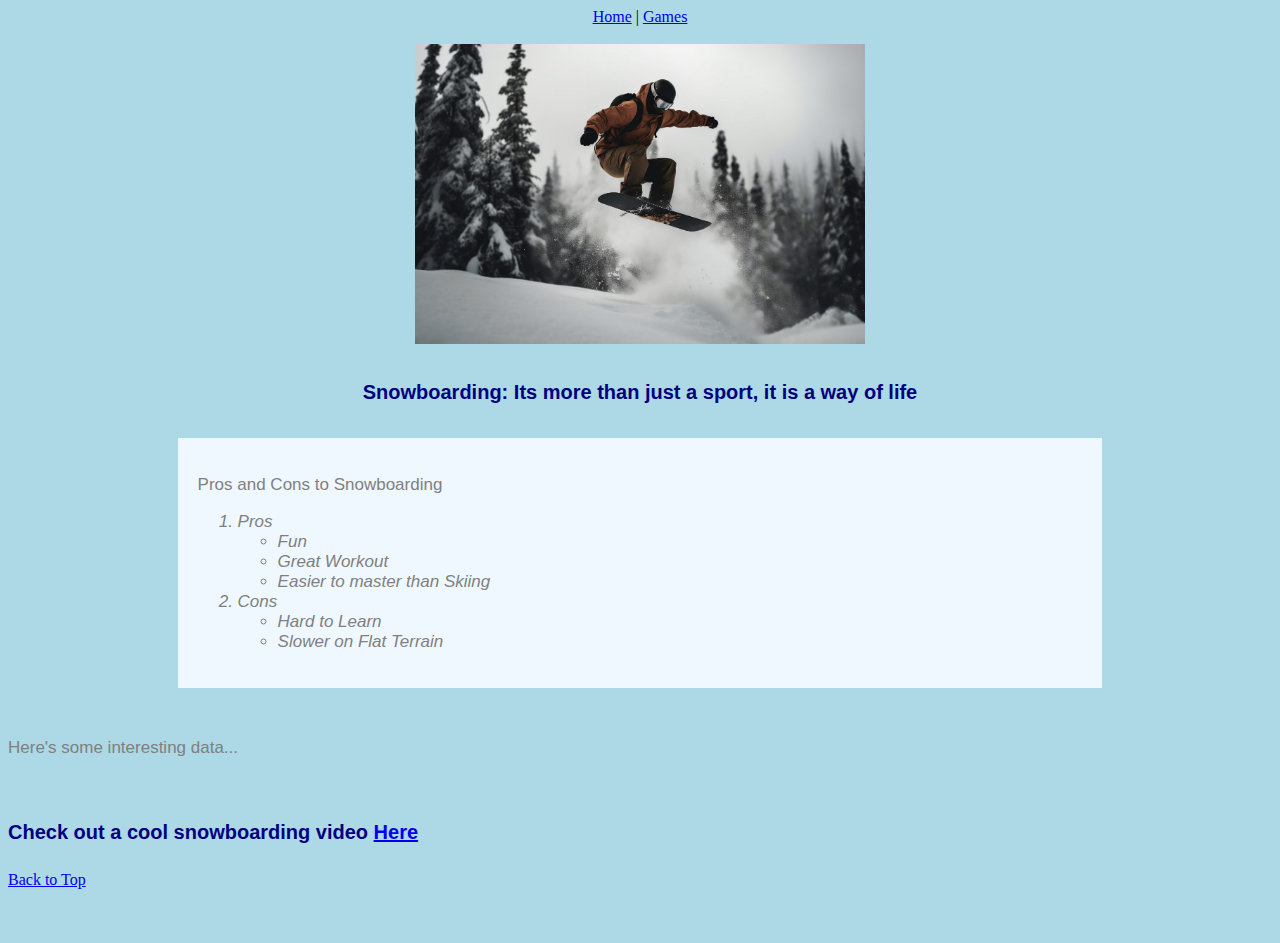
<file: snow.html>
<!DOCTYPE html>
<html lang="en">
<head>
    <meta charset="UTF-8">
    <meta name="viewport" content="width=device-width, initial-scale=1.0">
    <title>web dev project</title>
    <link rel="stylesheet" href="css-mine/scratch.css">
</head>
<body class="snowbg"> 
    <div class="hea">
        <a href="index.html" id="top">Home</a> | <a href="tab.html">Games</a> 
        <br><br>
        <img src="assets/img/jumper.jpeg" height="300" alt="Snowboarder jumping"> 
        <h5>Snowboarding: Its more than just a sport, it is a way of life</h5>     
    </div>
    <div class="inf">
    <p>Pros and Cons to Snowboarding</p> 
        <ol> 
            <li>Pros 
                <ul> 
                    <li>Fun</li> 
                    <li>Great Workout</li> 
                    <li>Easier to master than Skiing</li> 
                </ul> 
            </li> 

            <li>Cons 
                <ul> 
                    <li>Hard to Learn</li> 
                    <li>Slower on Flat Terrain</li> 
                </ul> 
            </li> 
        </ol>     
    </div>
   
    <div class="foo">
     <p>Here's some interesting data...</p> 
    <div class='tableauPlaceholder' id='viz1766014910388' style='position: relative'><noscript><a href='#'><img alt='Dashboard 1 ' src='https:&#47;&#47;public.tableau.com&#47;static&#47;images&#47;sn&#47;snowboardtrends&#47;Dashboard1&#47;1_rss.png' style='border: none' /></a></noscript><object class='tableauViz'  style='display:none;'><param name='host_url' value='https%3A%2F%2Fpublic.tableau.com%2F' /> <param name='embed_code_version' value='3' /> <param name='site_root' value='' /><param name='name' value='snowboardtrends&#47;Dashboard1' /><param name='tabs' value='no' /><param name='toolbar' value='yes' /><param name='static_image' value='https:&#47;&#47;public.tableau.com&#47;static&#47;images&#47;sn&#47;snowboardtrends&#47;Dashboard1&#47;1.png' /> <param name='animate_transition' value='yes' /><param name='display_static_image' value='yes' /><param name='display_spinner' value='yes' /><param name='display_overlay' value='yes' /><param name='display_count' value='yes' /><param name='language' value='en-US' /></object></div>                <script type='text/javascript'>                    var divElement = document.getElementById('viz1766014910388');                    var vizElement = divElement.getElementsByTagName('object')[0];                    if ( divElement.offsetWidth > 800 ) { vizElement.style.width='1000px';vizElement.style.height='827px';} else if ( divElement.offsetWidth > 500 ) { vizElement.style.width='1000px';vizElement.style.height='827px';} else { vizElement.style.width='100%';vizElement.style.height='1277px';}                     var scriptElement = document.createElement('script');                    scriptElement.src = 'https://public.tableau.com/javascripts/api/viz_v1.js';                    vizElement.parentNode.insertBefore(scriptElement, vizElement);                </script> 
    <p>&nbsp;</p> 
    <h4>Check out a cool snowboarding video 

        <a href="https://youtu.be/DRruzeLwB-o?si=2cOJd1sE3FxivxhC" target="_blank"> 

        Here</a> 

    </h4> 
    <a href="#top">Back to Top</a>    
    </div>
    
    <p>&nbsp;</p> 

</body> 

 
</html>
</html>
</file>
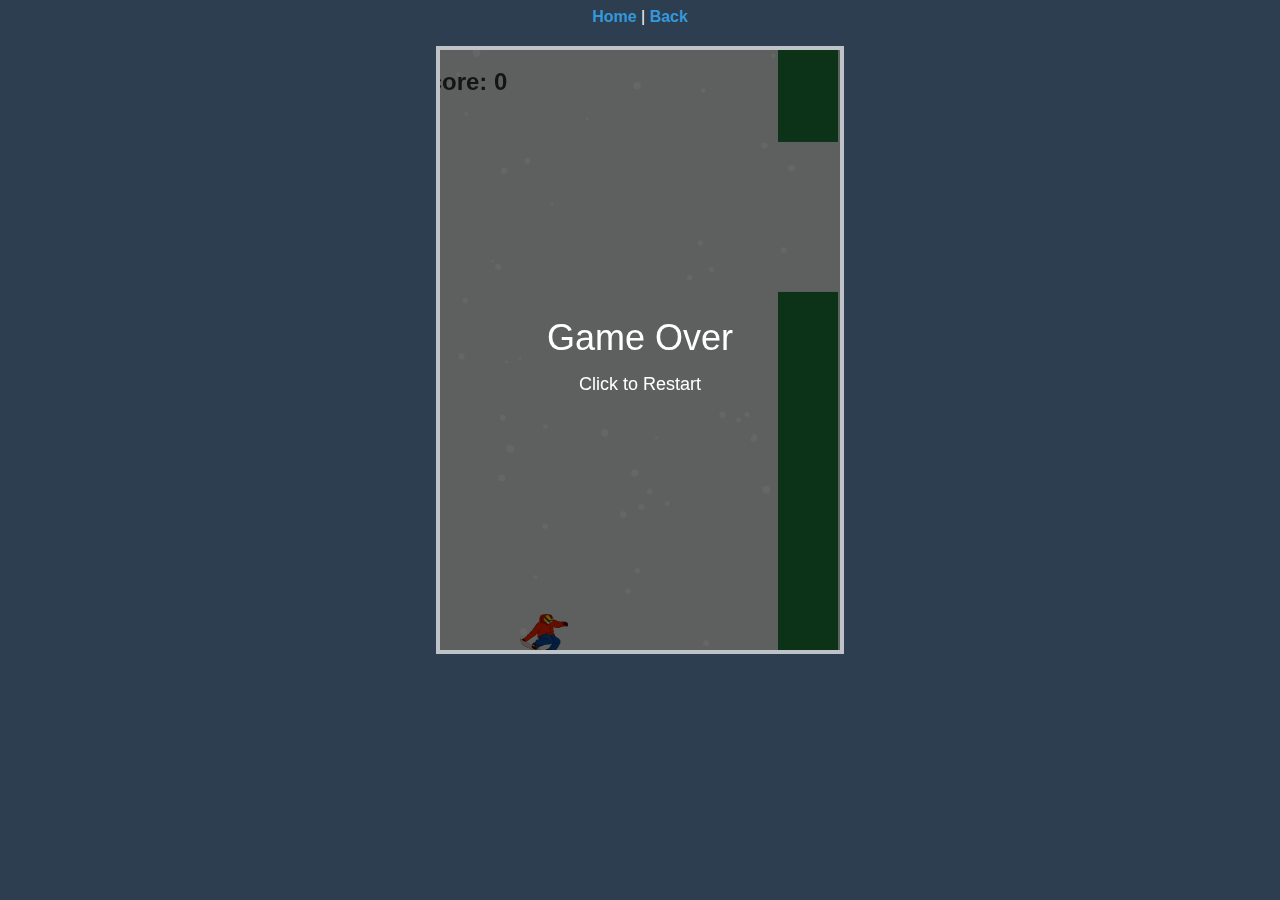
<file: tab.html>
<!DOCTYPE html>
<html lang="en">
<head>
    <meta charset="UTF-8">
    <meta name="viewport" content="width=device-width, initial-scale=1.0">
    <title>Snowboard Game - Snowy Edition</title>
    <style>
        body { text-align: center; font-family: sans-serif; background-color: #2c3e50; color: white; }
        canvas { background-color: #ecf0f1; border: 4px solid #bdc3c7; display: block; margin: 20px auto; }
        .nav { margin-bottom: 10px; }
        .nav a { color: #3498db; text-decoration: none; font-weight: bold; }
    </style>
</head>
<body>

    <div class="nav">
        <a href="index.html">Home</a> |
        <a href="snow.html">Back</a>
    </div>

    <canvas id="game" width="400" height="600"></canvas>

    <script>
        const canvas = document.getElementById("game");
        const ctx = canvas.getContext("2d");

        // -------------------- GAME CONSTANTS --------------------
        const GRAVITY = 0.5;
        const JUMP = -8;
        const PIPE_WIDTH = 60;
        const PIPE_GAP = 150;
        const PIPE_SPEED = 2;

        // -------------------- SNOW SYSTEM --------------------
        const snowflakes = [];
        const SNOWFLAKE_COUNT = 50;

        for (let i = 0; i < SNOWFLAKE_COUNT; i++) {
            snowflakes.push({
                x: Math.random() * canvas.width,
                y: Math.random() * canvas.height,
                radius: Math.random() * 3 + 1,
                speed: Math.random() * 1 + 0.5
            });
        }

        function updateSnow() {
            snowflakes.forEach(flake => {
                flake.y += flake.speed;
                // If snowflake hits bottom, reset to top
                if (flake.y > canvas.height) {
                    flake.y = -10;
                    flake.x = Math.random() * canvas.width;
                }
            });
        }

        function drawSnow() {
            ctx.fillStyle = "white";
            snowflakes.forEach(flake => {
                ctx.beginPath();
                ctx.arc(flake.x, flake.y, flake.radius, 0, Math.PI * 2);
                ctx.fill();
            });
        }

        // -------------------- PLAYER & STATE --------------------
        const rider = { x: 80, y: 300, width: 48, height: 48, velocity: 0 };
        const sprite = new Image();
        sprite.src = "ladyboarder.png";

        let pipes = [];
        let score = 0;
        let gameOver = false;

        // -------------------- INPUT --------------------
        function jump() {
            if (!gameOver) {
                rider.velocity = JUMP;
            } else {
                location.reload();
            }
        }

        document.addEventListener("keydown", e => { if (e.code === "Space") jump(); });
        canvas.addEventListener("mousedown", jump);

        function addPipe() {
            const topHeight = Math.random() * (canvas.height - PIPE_GAP - 100) + 50;
            pipes.push({ x: canvas.width, top: topHeight, bottom: canvas.height - topHeight - PIPE_GAP, passed: false });
        }

        // -------------------- UPDATE --------------------
        function update() {
            updateSnow(); // Update snow even if game is over!

            if (gameOver) return;

            rider.velocity += GRAVITY;
            rider.y += rider.velocity;

            pipes.forEach(pipe => {
                pipe.x -= PIPE_SPEED;
                if (!pipe.passed && pipe.x + PIPE_WIDTH < rider.x) {
                    score++;
                    pipe.passed = true;
                }
                if (rider.x < pipe.x + PIPE_WIDTH && rider.x + rider.width > pipe.x &&
                   (rider.y < pipe.top || rider.y + rider.height > canvas.height - pipe.bottom)) {
                    gameOver = true;
                }
            });

            pipes = pipes.filter(p => p.x + PIPE_WIDTH > 0);
            if (rider.y + rider.height > canvas.height || rider.y < 0) gameOver = true;
        }

        // -------------------- DRAW --------------------
        function draw() {
            ctx.clearRect(0, 0, canvas.width, canvas.height);

            // 1. Draw Snow First (Background layer)
            drawSnow();

            // 2. Draw Pipes
            ctx.fillStyle = "#1e7f3b";
            pipes.forEach(pipe => {
                ctx.fillRect(pipe.x, 0, PIPE_WIDTH, pipe.top);
                ctx.fillRect(pipe.x, canvas.height - pipe.bottom, PIPE_WIDTH, pipe.bottom);
            });

            // 3. Draw Rider
            if (sprite.complete && sprite.naturalHeight !== 0) {
                ctx.drawImage(sprite, rider.x, rider.y, rider.width, rider.height);
            } else {
                ctx.fillStyle = "blue";
                ctx.fillRect(rider.x, rider.y, rider.width, rider.height);
            }

            // 4. Draw Score
            ctx.fillStyle = "#333";
            ctx.font = "bold 24px Arial";
            ctx.fillText("Score: " + score, 20, 40);

            if (gameOver) {
                ctx.fillStyle = "rgba(0,0,0,0.6)";
                ctx.fillRect(0, 0, canvas.width, canvas.height);
                ctx.fillStyle = "#fff";
                ctx.textAlign = "center";
                ctx.font = "36px Arial";
                ctx.fillText("Game Over", canvas.width/2, canvas.height/2);
                ctx.font = "18px Arial";
                ctx.fillText("Click to Restart", canvas.width/2, canvas.height/2 + 40);
            }
        }

        // -------------------- GAME LOOP --------------------
        let frame = 0;
        function loop() {
            update();
            draw();
            if (frame % 100 === 0) addPipe();
            frame++;
            requestAnimationFrame(loop);
        }
        loop();
    </script>
</body>
</html>
</file>
<file: css-mine/scratch.css>
h5 {
    font-family: 'Franklin Gothic Medium', 'Arial Narrow', Arial, sans-serif;
    font-size: 20px;
    color: navy
}

p {
    font-size: 17px;
    font-family: 'Franklin Gothic Medium', 'Arial Narrow', Arial, sans-serif;
    color: grey;
}


li {
    font-size: 17px;
    font-style: italic;
    font-family: 'Franklin Gothic Medium', 'Arial Narrow', Arial, sans-serif;
    color: grey;

}

h4 {
    font-family: 'Franklin Gothic Medium', 'Arial Narrow', Arial, sans-serif;
    font-size: 20px;
    color: navy
}

.snowbg {
    background-color: lightblue;
}

.hea {
    text-align: center;
}

.inf {
    background-color: aliceblue;
    padding: 20px;
    margin: auto;
    width: 70%;
}

.foo{
    margin-top: 50px;
}
</file>
